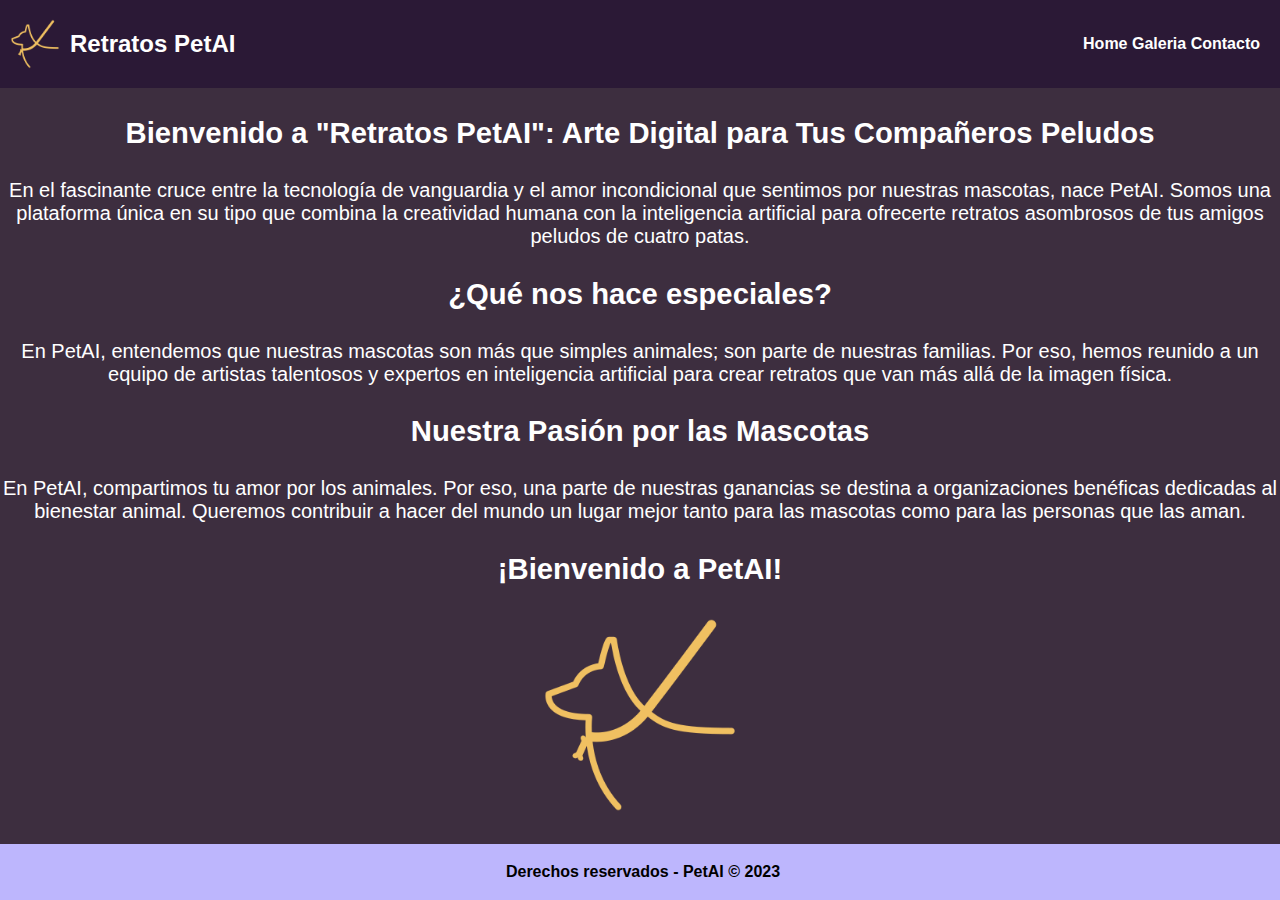
<file: index.html>
<!DOCTYPE html>
<html lang="en">
<head>
    <meta charset="UTF-8">
    <meta name="viewport" content="width=device-width, initial-scale=1.0">
    <title>PetAI</title>
    <link rel="stylesheet" href="style.css">
    <link rel="shortcut icon" href="/5439774_dog leash_leash_icon.ico" type="image/x-icon">
    <link rel="stylesheet" href="index.css">
</head>


<body>
    <header>
        <div class="logo"> 
            <img class="logoimg" src="/assets/5439774_dog leash_leash_icon.png" alt="logo">
            <h2 class="logo-nombre">Retratos PetAI</h2>
        </div> 

        <nav class="navbar"> 
            <a class="active" href="index.html">Home</a> 
            <a href="galeria.html">Galeria</a> 
            <a href="contacto.html">Contacto</a> 
        </nav>
        
    </header>

    <article>
        <div class="titulo1"><h3>Bienvenido a "Retratos PetAI": Arte Digital para Tus Compañeros Peludos</h3></div>
        <div class="parrafo"><p>En el fascinante cruce entre la tecnología de vanguardia y el amor incondicional que sentimos por nuestras mascotas, nace 
            PetAI. Somos una plataforma única en su tipo que combina la creatividad humana con la inteligencia artificial para ofrecerte 
            retratos asombrosos de tus amigos peludos de cuatro patas.</p></div>
            
            <div class="titulo1"><h3>¿Qué nos hace especiales?</h3></div>
            <div class="parrafo"><p>En PetAI, entendemos que nuestras mascotas son más que simples animales; son parte de nuestras familias. 
                Por eso, hemos reunido a un equipo de artistas talentosos y expertos en inteligencia artificial para crear retratos que van más allá de la imagen física. 
                </p></div>

                <div class="titulo1"><h3>Nuestra Pasión por las Mascotas</h3></div>
                <div class="parrafo"><p>En PetAI, compartimos tu amor por los animales. Por eso, una parte de nuestras ganancias se destina a 
                    organizaciones benéficas dedicadas al bienestar animal. Queremos contribuir a hacer del mundo un lugar mejor tanto para las 
                    mascotas como para las personas que las aman.</p></div>

                    <div class="titulo1"><h3>¡Bienvenido a PetAI!</h3></div>
                    <div class="imagen-footer"><img src="/5439774_dog leash_leash_icon.ico" alt="logo"></div>
                
    </article>

    <footer class="footer"><p>Derechos reservados - PetAI © 2023</p></footer>

        
        
        





</body>
</html>
</file>
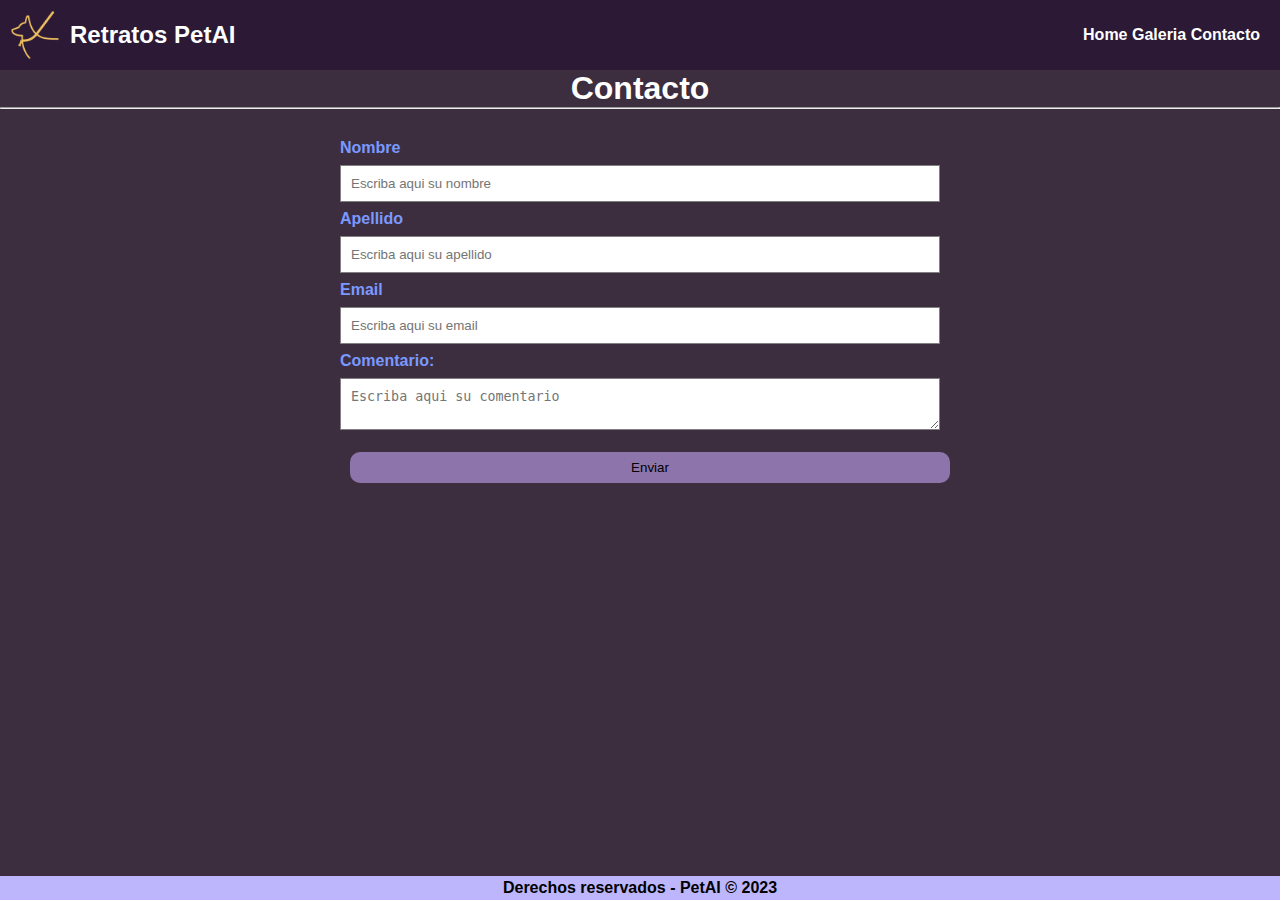
<file: contacto.html>
<!DOCTYPE html>
<html lang="en">
<head>
    <meta charset="UTF-8">
    <meta name="viewport" content="width=device-width, initial-scale=1.0">
    <title>PetAI</title>
    <link rel="stylesheet" href="style.css">
    <link rel="shortcut icon" href="5439774_dog leash_leash_icon.ico" type="image/x-icon">
    <link rel="stylesheet" href="contacto.css">
</head>
<body>
    <header>
        <div class="logo"> 
            <img class="logoimg" src="/assets/5439774_dog leash_leash_icon.png" alt="logo">
            <h2 class="logo-nombre">Retratos PetAI</h2>
        </div> 

        <nav class="navbar"> 
            <a href="index.html">Home</a> 
            <a href="galeria.html">Galeria</a> 
            <a class="active" href="contacto.html">Contacto</a> 
        </nav>

    

        
    </header>

    <div><h1>Contacto</h1></div>
    <hr>
  <div class="contenedor-formulario">

      <label for="nombre">Nombre</label>
      <input type="text" id="nombre" placeholder="Escriba aqui su nombre">
      <label for="apellido">Apellido</label>
      <input type="text" id="apellido" placeholder="Escriba aqui su apellido">
      <label for="mail">Email</label>
      <input type="email" id="mail" name="mail" placeholder="Escriba aqui su email">
      <label for="comentario">Comentario:</label>
      <textarea name="comentario" id="comentario" placeholder="Escriba aqui su comentario"></textarea>
      <input type="submit" value="Enviar">
      
    </div>




    <footer class="footer"><p>Derechos reservados - PetAI © 2023</p></footer>
    
</body>
</html>
</file>
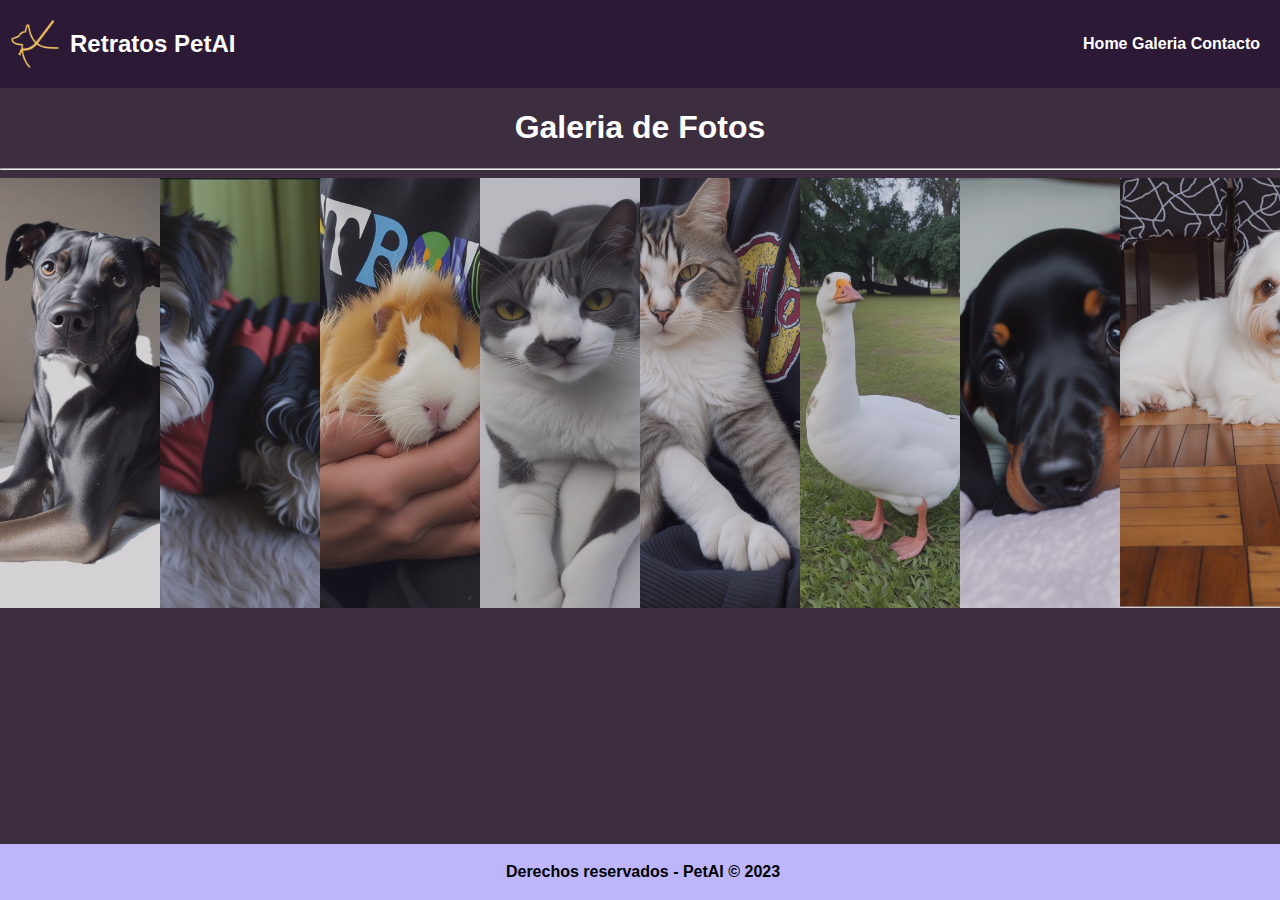
<file: galeria.html>
<!DOCTYPE html>
<html lang="en">
<head>
    <meta charset="UTF-8">
    <meta name="viewport" content="width=device-width, initial-scale=1.0">
    <title>PetAI</title>
    <link rel="stylesheet" href="style.css">
    <link rel="shortcut icon" href="/5439774_dog leash_leash_icon.ico" type="image/x-icon">
    <link rel="stylesheet" href="galeria.css">
</head>
<body>
    
    <header>
        <div class="logo"> 
            <img class="logoimg" src="/assets/5439774_dog leash_leash_icon.png" alt="logo">
            <h2 class="logo-nombre">Retratos PetAI</h2>
        </div> 
        <nav class="navbar">   
            <a href="index.html">Home</a>
            <a class="active" href="galeria.html">Galeria</a>
            <a href="contacto.html">Contacto</a>

        </nav>

    </header>


    
    <h1 class="titulo">Galeria de Fotos</h1>
    <hr>
    <section>
                <img src="assets/1.jpg" alt="foto1">
                <img src="assets/2.jpg" alt="foto2">
                <img src="assets/3.jpg" alt="foto3">
                <img src="assets/4.jpg" alt="foto4">
                <img src="assets/5.jpg" alt="foto5">
                <img src="assets/6.jpg" alt="foto6">
                <img src="assets/7.jpg" alt="foto7">
                <img src="assets/8.jpg" alt="foto8">
                
    </section>
            
            


        </div>



     </div>
    









    <footer class="footer"><p>Derechos reservados - PetAI © 2023</p></footer>

    
</body>
</html>
</file>
<file: style.css>
body{
    margin: 0;
    font-family: sans-serif;
    background-color: rgb(61, 46, 63);
}

header{
    display: flex;
    justify-content: space-between;
    background-color: rgb(43, 25, 54);
    align-items: center;
    padding: 10px;

}

a:hover:not(.active){
color: rgb(0, 0, 0);
    
}

a{
    text-decoration: none;
    color: white;
}

.logoimg{
    height: 50px;
    margin-right: 10px;
    
}

.logo{
    display: flex;
    align-items: center;
}

.logo-nombre{
    color: white;
}

.navbar{
font-weight: 600;
padding-right: 10px;

}

@media (max-width:600px){
    header{
        flex-direction: column;
    }

    nav{
        padding: 10px 0px;
    }

}

.footer{
   text-align: center;
   color: rgb(0, 0, 0);
   background-color: rgb(189, 182, 253);
   padding: 3px;
   bottom: 0;
   width: 100%;
   position: fixed;
   display: block;
   font-family: sans-serif;
   font-weight: 600;
}
</file>
<file: index.css>
.titulo1{
    text-align: center;
    font-family: sans-serif;
    color: white;
    font-size: 25px;
    animation: animacion 10s ease-out none infinite alternate;
}

@keyframes animacion{
    0%{
        color: red;
    }
    25%{
        color: rgb(155, 155, 155);
    }
    50%{
        color: chocolate;
    }
    75%{
        color: rgb(190, 230, 13);
    }
    100%{
        color: blanchedalmond;
    }
}

.parrafo{
    color: rgb(255, 255, 255);
    font-family: sans-serif;
    font-size: 20px;
    text-align: center;
    font-weight: 500;
}

.imagen-footer{
    display: flex;
    justify-content: center;
    height: 200px;
}
</file>
<file: contacto.css>
*{
    box-sizing: border-box;
    margin: 0;
}

h1{
    text-align: center;
    color: white
}

.contenedor-formulario{
    border-radius: 10px;
    margin: 10px 0;
    padding: 20px;
    width: 50%;
    position: relative;
    left: 25%;
}

input[type="text"],
input[type="email"],
select,
textarea{
    width: 100%;
    padding: 10px;
    margin: 8px 0;
    border: 1px solid grey;
    box-sizing: border-box;
}

input[type="submit"]{
    width: 100%;
    padding: 8px;
    margin: 10px;
    background-color: rgb(141, 117, 172);
    border: none;
    border-radius: 10px;
    cursor: pointer;
    position: relative;
}

label{
    color: rgb(122, 153, 255);
    font-weight: 600;
}
</file>
<file: galeria.css>
.titulo{
    text-align: center;
    color: white;
    animation: animacion 2s ease 3s infinite alternate;
}

section{
    display: flex;
    width: 100%;
    height: 430px;
}

section img{
    width: 0px;
    flex-grow: 1;
    object-fit: cover;
    opacity: .8;
    transition: .5s ease;
}

section img:hover{
    cursor: crosshair;
    width: 300px;
    opacity: 1;
    filter: contrast(120%);
}

@keyframes animacion{
    from{
        color: rgb(54, 54, 54);
    }
    to{
        color: rgb(249, 255, 160);
    }
}
</file>
